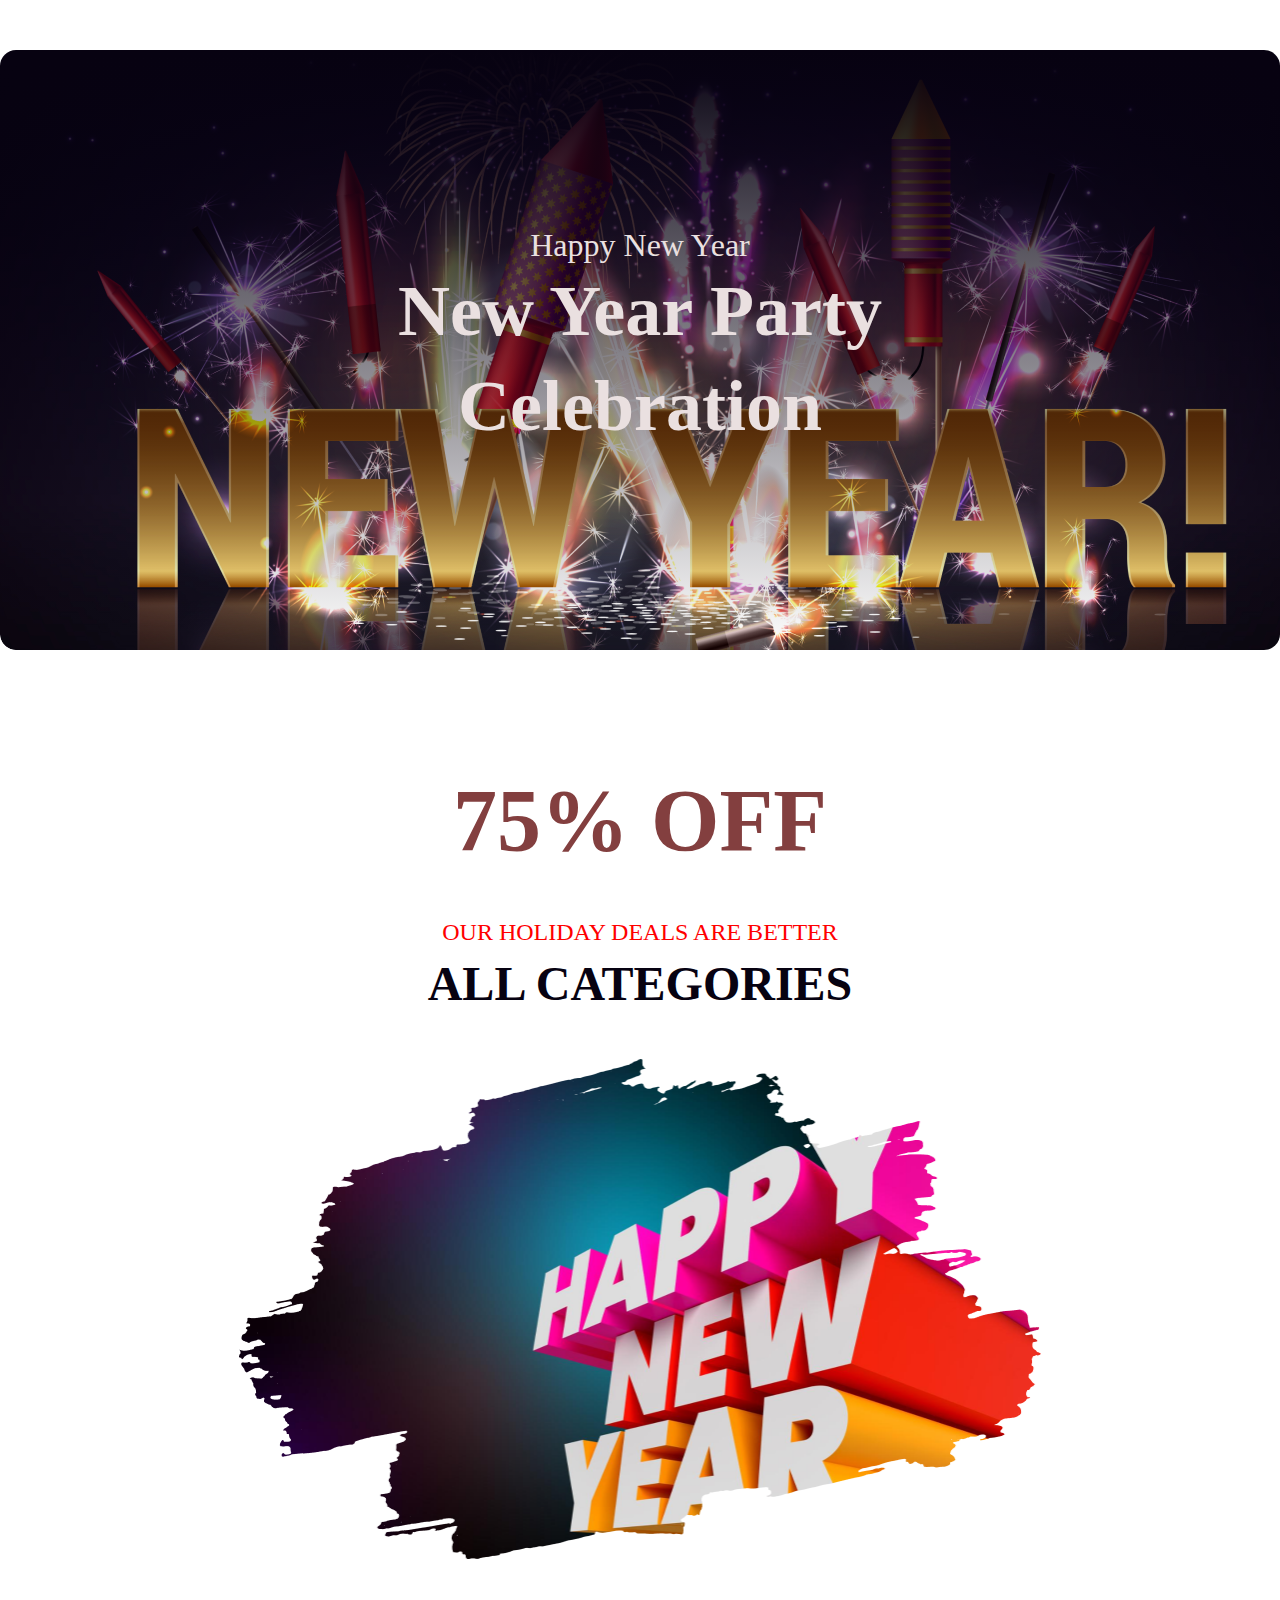
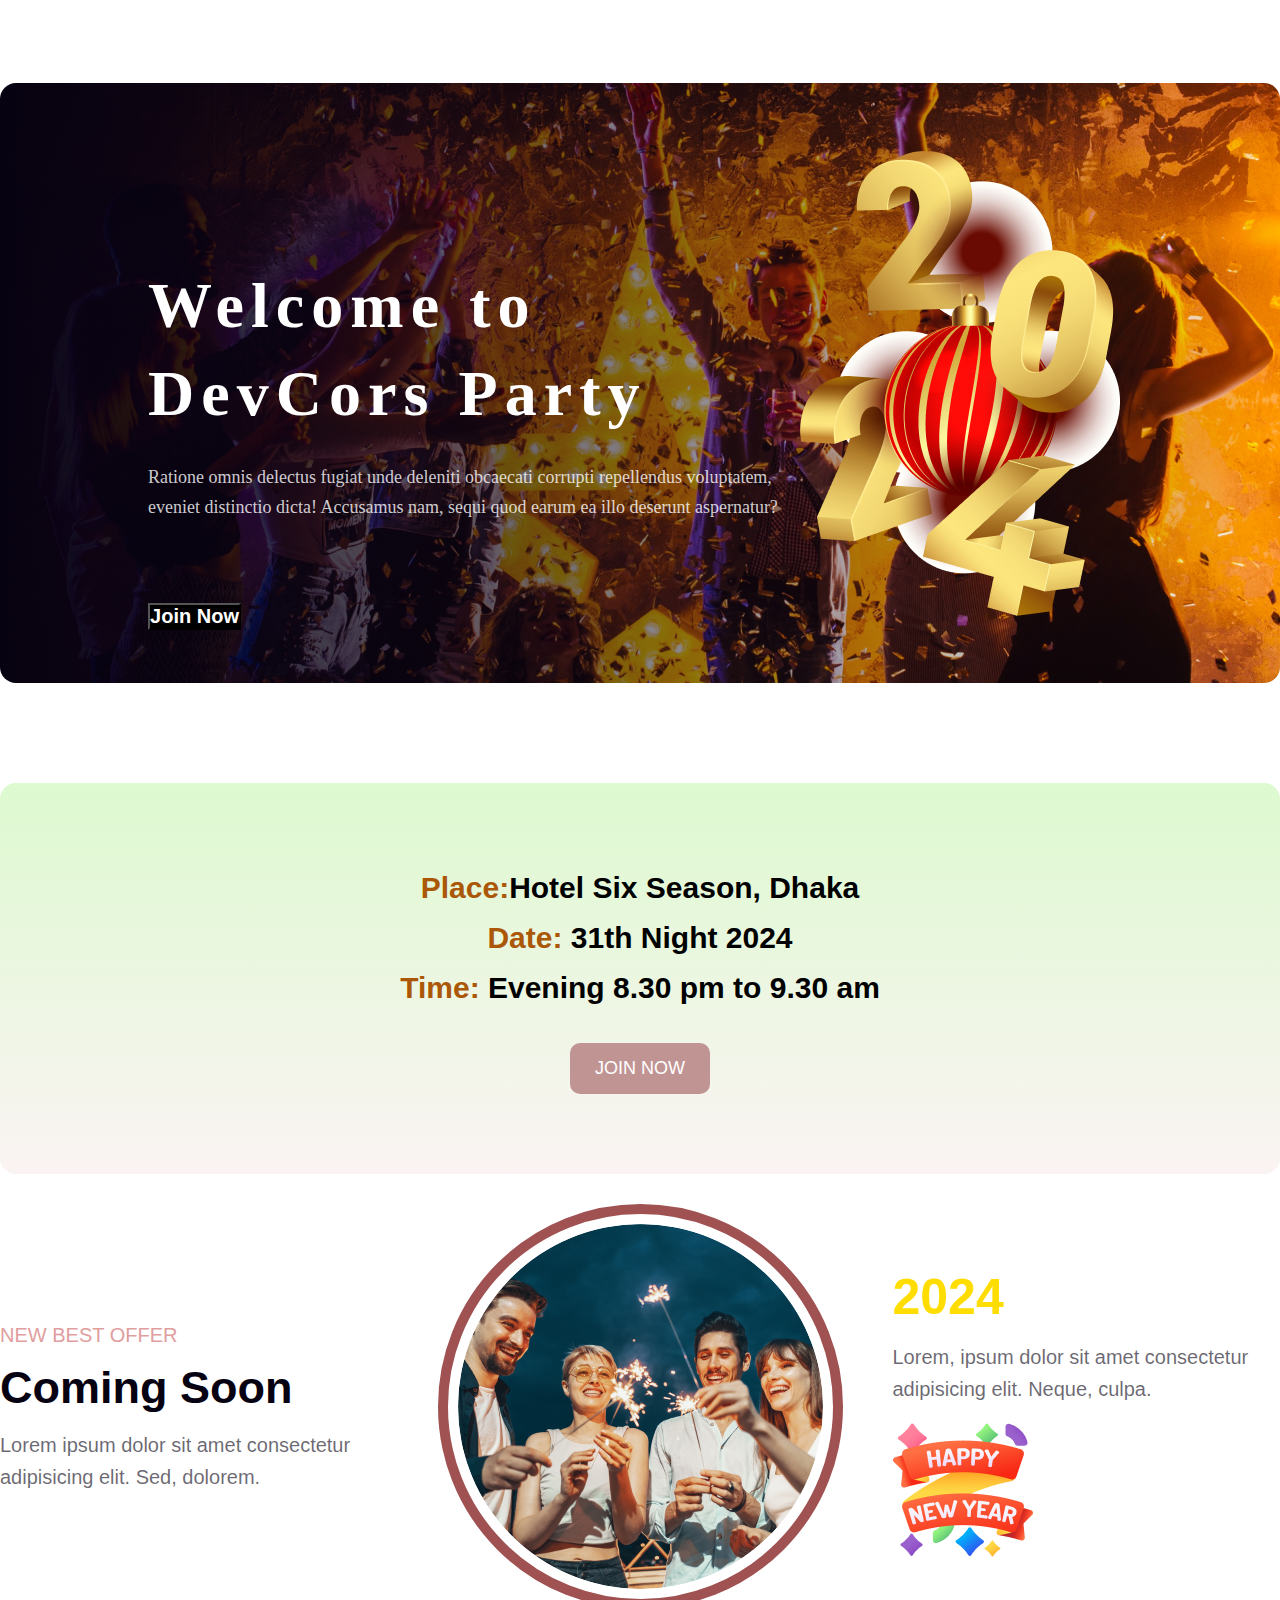
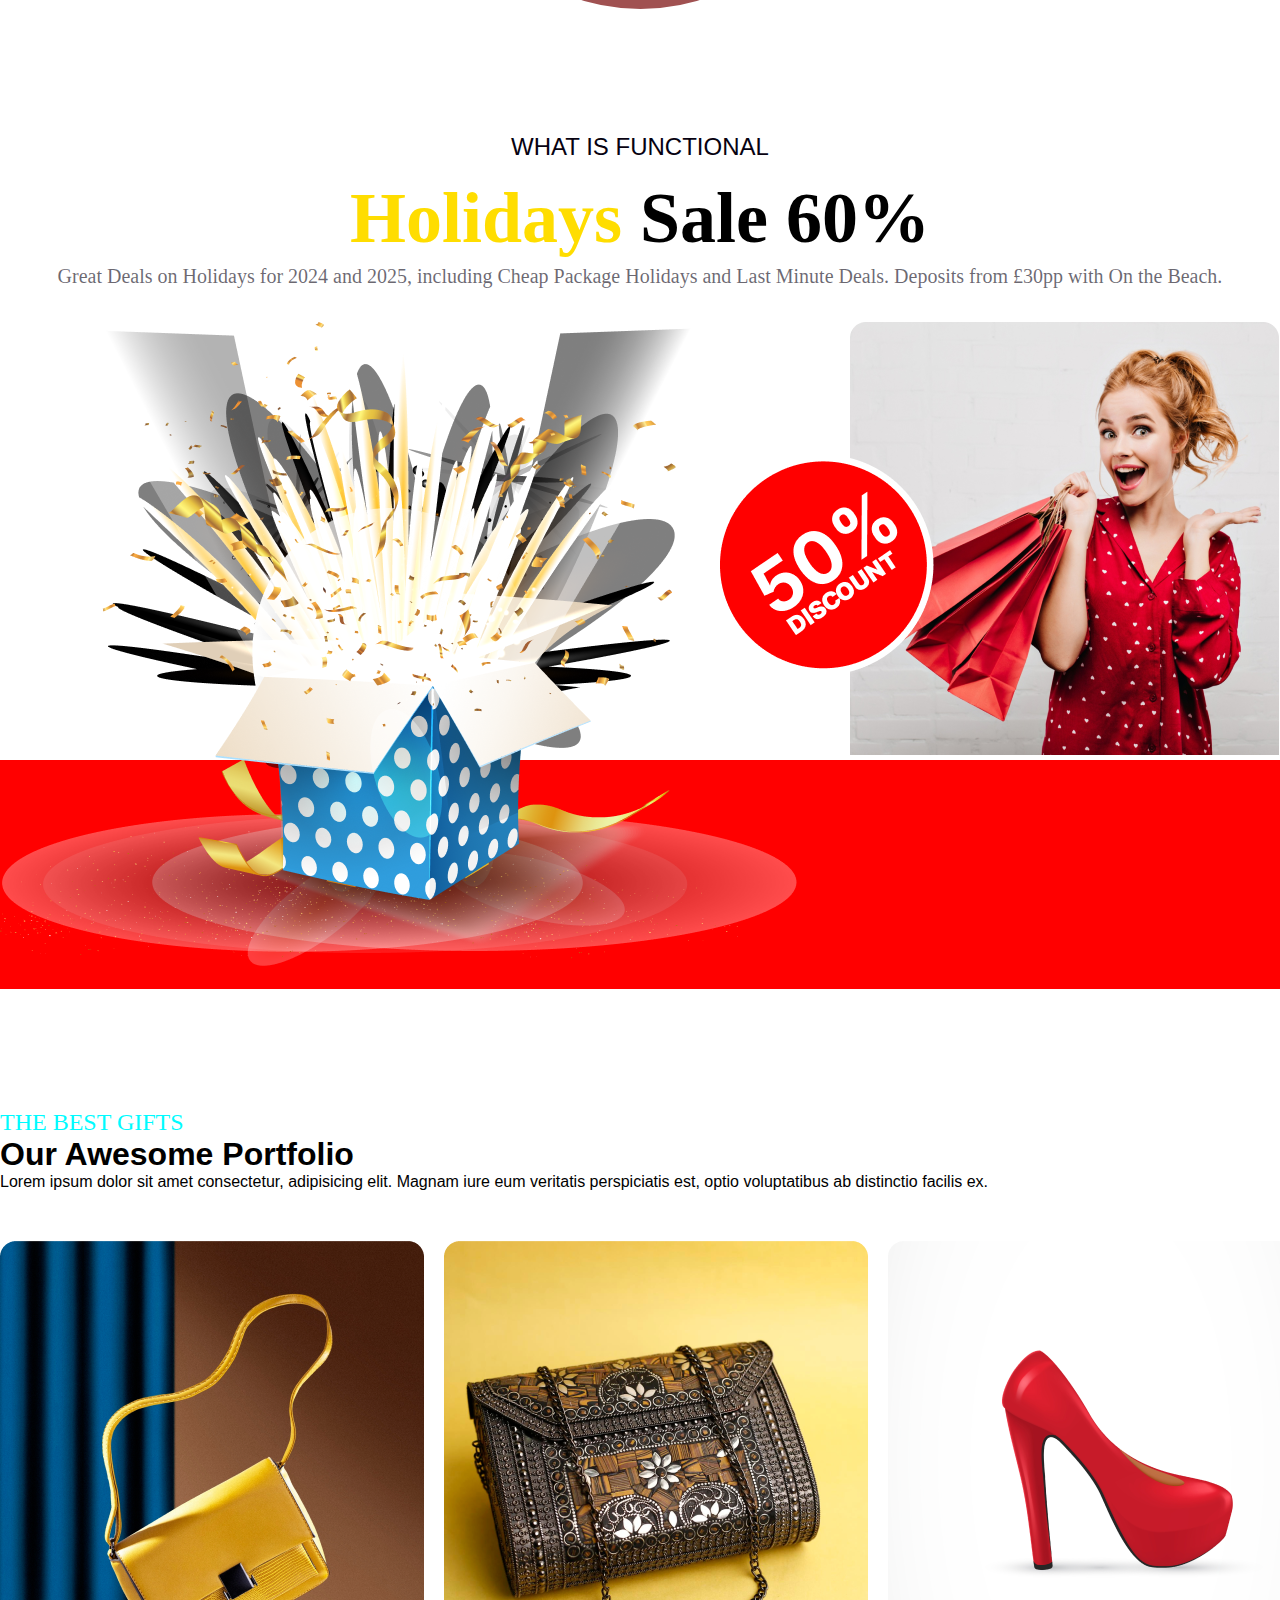
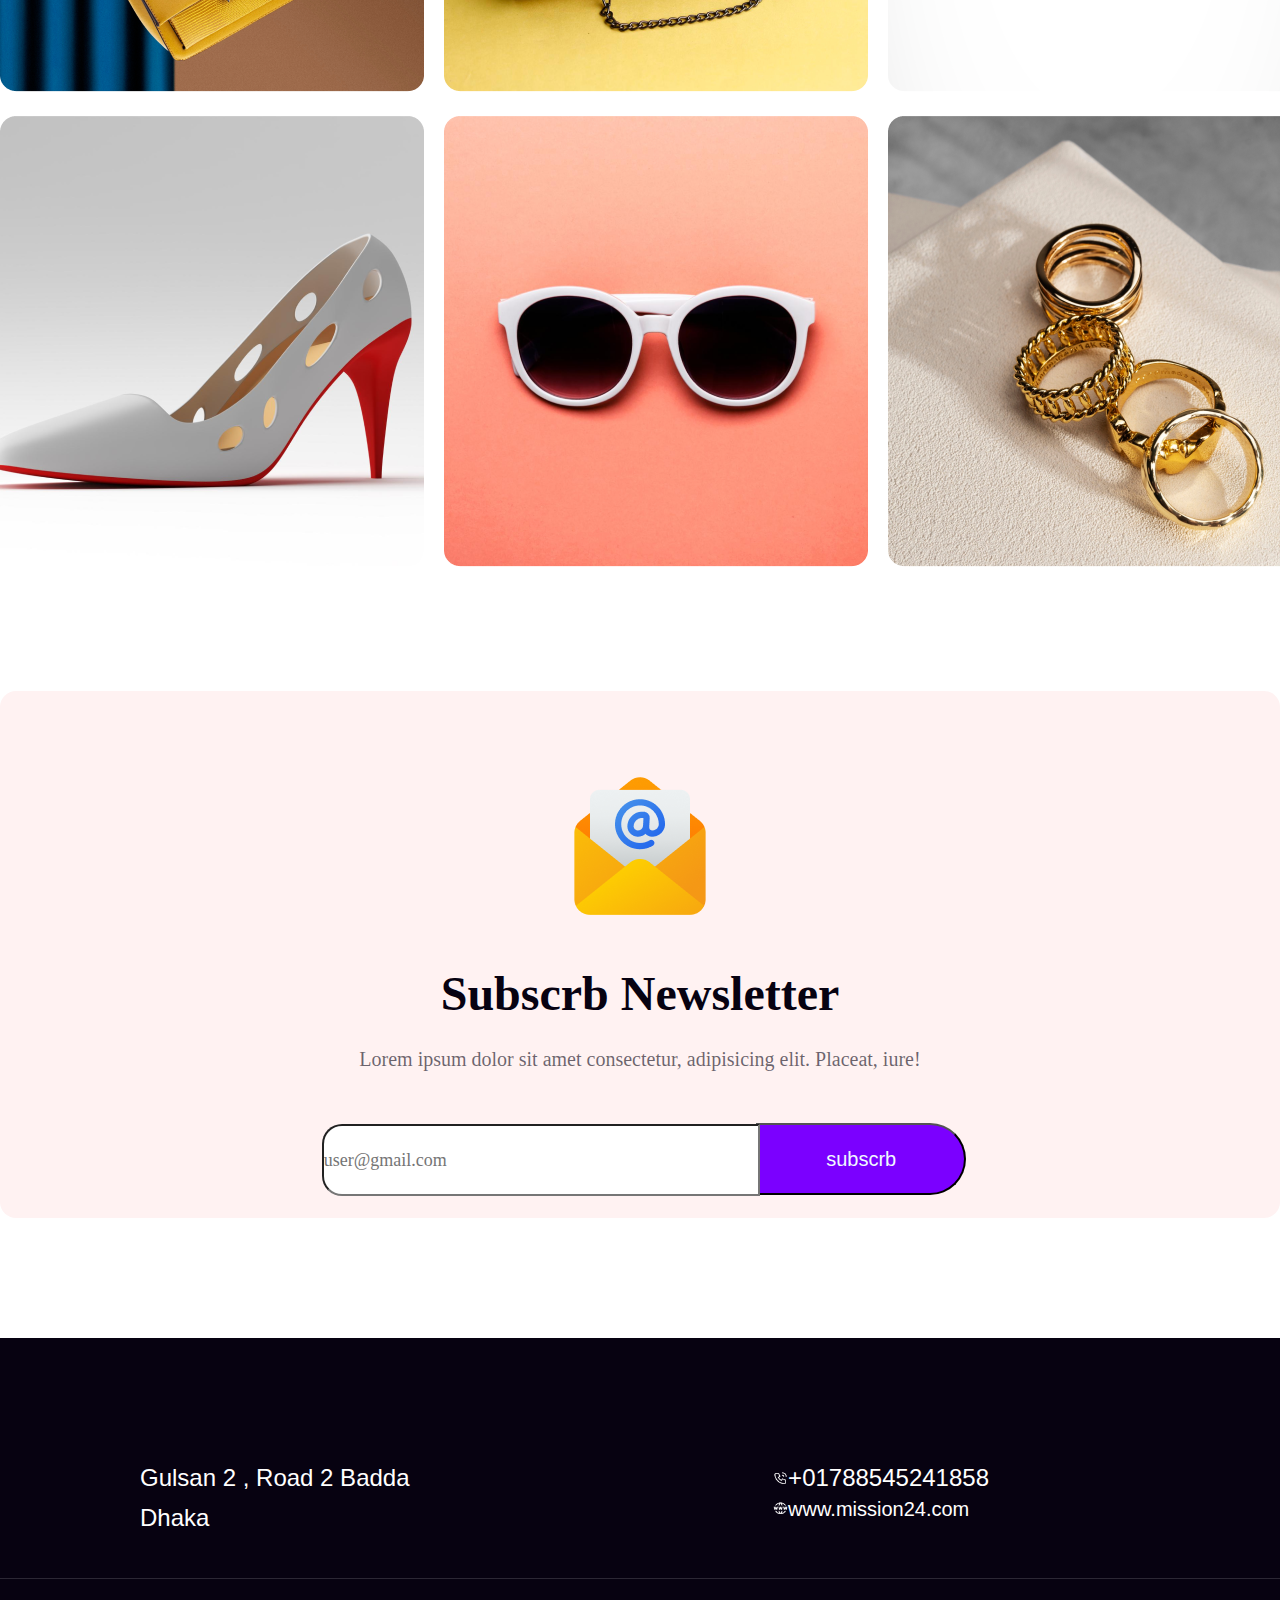
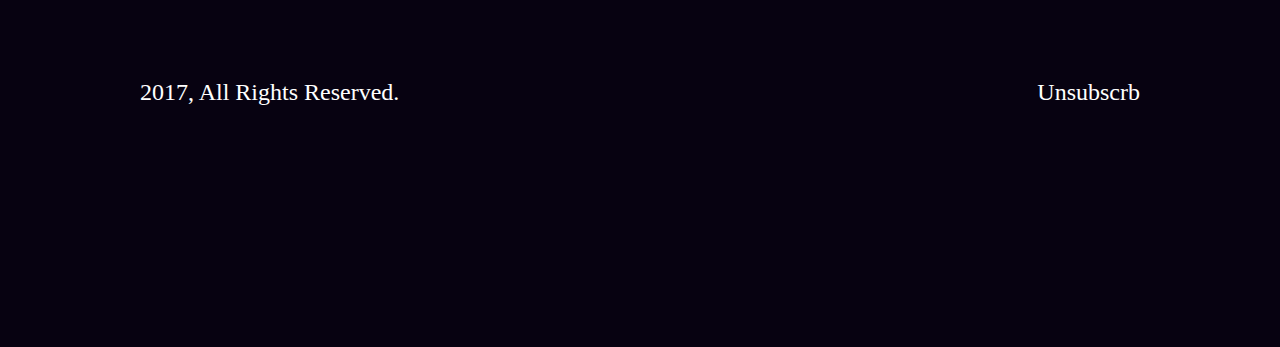
<file: index.html>
<!DOCTYPE html>
<html lang="en">
<head>
    <meta charset="UTF-8">
    <meta name="viewport" content="width=device-width, initial-scale=1.0">
    <title>Mission24 </title>
    <link rel="stylesheet" href="index.css">
</head>
<body >
<main class="banner_main">
     <header class="banner">
        <div class="ban_font">
          <h2>Happy New Year</h2>
          <h1>New Year Party <br> Celebration</h1>
        </div>
    </header>
        <section class="head_cont">
            <header class="offhead">
                <h1>75% OFF</h1>
                <h5>OUR HOLIDAY DEALS ARE BETTER</h5>
                <p>ALL CATEGORIES</p>
                <img src="./resources/New Year Photo.png" alt="">
            </header>
        </section>
    <header class="out_ban">
        <div class="out_ban_in">
                <h3>Welcome to <br>DevCors Party</h3>
                <p>Ratione omnis delectus fugiat unde deleniti obcaecati corrupti repellendus voluptatem, <br>eveniet distinctio dicta! Accusamus nam, sequi quod earum ea illo deserunt aspernatur?</p>
                <br>
                <button>Join Now</button>
            </div> 
        <img src="./resources/Group 70.png" alt="" class="logo_y">
    </header>
    <div class="containers"> 
        <h3><span>Place:</span>Hotel Six Season, Dhaka</h3>
        <h3><span>Date:</span> 31th Night 2024</h3>
        <h3><span>Time:</span> Evening 8.30 pm to 9.30 am</h3>
        <button class="btn">JOIN NOW</button>
    </div>

    <div class="containerm">
        <div class="containerd">
            <h4>NEW BEST OFFER</h4>
            <h2>Coming Soon</h2>
            <p>Lorem ipsum dolor sit amet consectetur adipisicing elit. Sed, dolorem.</p>
            </div>
           <div class="containerd">
            <img class="Ellipse" src="./resources/Ellipse 1.png" alt="">
           </div>
           <div class="containerd">
            <h1 class="yeard">2024</h1>
            <p>Lorem, ipsum dolor sit amet consectetur adipisicing elit. Neque, culpa.</p>
            <img class="Happy" src="./resources/Group 96.png" alt="">
           </div>
    </div>

      <div class="Functional">
        <div class="holidays">
            <h4>WHAT IS FUNCTIONAL</h4>
            <h1><span>Holidays</span> Sale 60%</h1>
            <p>Great Deals on Holidays for 2024 and 2025, including Cheap Package Holidays and Last Minute Deals. Deposits from £30pp with On the Beach.</p>
        </div>
        <div class="holidays-img">
            <div class="holidays-box">
                <img src="./resources/Group 75.png" alt="">
            </div>
            <div class="image">
                <img class="image-index" src="./resources/Rectangle 1.png" alt="">
                <img class="image-1" src="./resources/Group 44.png" alt="">
            </div>
        </div>
      </div>
      <div class="gift-section">
        <h4> THE BEST GIFTS </h4>
        <h1>Our Awesome Portfolio</h1>
        <p> Lorem ipsum dolor sit amet consectetur, adipisicing elit. Magnam iure eum veritatis perspiciatis est, optio voluptatibus ab distinctio facilis ex.</p></div>
      <div class="image-section">
        <div><img src="./resources/Rectangle 3.png" alt=""></div>
        <div><img src="./resources/Rectangle 4.png" alt=""></div>
        <div><img src="./resources/Rectangle 5.png" alt=""></div>
        <div><img src="./resources/Rectangle 6.png" alt=""></div>
        <div><img src="./resources/Rectangle 7.png" alt=""></div>
        <div><img src="./resources/Rectangle 8.png" alt=""></div>
      </div>
       <div class="subscrb-section">
        <div class="News">
          <img src="./resources/Group 61.png" alt="">
          <h1>subscrb Newsletter</h1>
          <p>Lorem ipsum dolor sit amet consectetur, adipisicing elit. Placeat, iure! </p>
        </div>
        <div>
            <input type="email" name="" id="" placeholder="user@gmail.com">
            <button class="btnmary"> subscrb </button>
        </div>
       </div>
</main>
    <footer>
        <div class="footer">
            <div class="address">
                <p class="address-section">Gulsan 2  , Road 2 Badda<br> Dhaka</p>
            </div>
            <div class="contact">
                <p class="number">
                    <img src="./resources/Call.png" alt="">+01788545241858
                </p>
                <p class="website">
                    <img src="./resources/Website.png" alt="">www.mission24.com
                </p>
            </div>
        </div>
     <hr>
     <div class="End-section">
        <p class="text-area">2017, All Rights Reserved.</p>
        <p class="subscrb">Unsubscrb</p>
     </div>
    </footer>
    
</body>
</html>
</file>
<file: index.css>
*{
    padding: 0;
    margin: 0;
    box-sizing: border-box;
    font-family: 'Merriweather', sans-serif;
}
.banner_main{
    max-width: 1320px;
    margin: auto;
}
.banner{
    background-image: linear-gradient(180deg, #070211 0%, rgba(7, 2, 17, 0.00) 100%), url('../resources/Bannerimage.png');
    border-radius: 16px;
    height: 600px;
    margin-top: 50px;
}
.ban_font{
    color: #eae0e0;
    text-align: center;
    padding: 177px 344px;
}
.ban_font h2{
    font-family: 'Merriweather';
    font-size: 32px;
    font-style: normal;
    font-weight: 400;
    line-height: normal;
}
.ban_font h1{
    font-family: 'Merriweather';
    font-size: 72px;
    font-style: normal;
    font-weight: 900;
    line-height: 95px;
}
.head_cont{
    text-align: center;
}
.offhead h1{
    margin-top: 120px;
    color: rgb(131, 63, 63);
    font-size: 88px;
    font-family: 'Inter';
    font-style: normal;
    font-weight: 900;
    line-height: normal;
}
.offhead h5{
    margin-top: 48px;
    color: #F00;
    font-family: 'Inter';
    font-size: 24px;
    font-style: normal;
    font-weight: 500;
    line-height: normal;
}
.offhead p{
    margin-top: 10px;
    color: #070211;
    font-family: 'Inter';
    font-size: 48px;
    font-style: normal;
    font-weight: 700;
    line-height: normal;
}
.head_cont img{
    margin-top: 48px;
    width: 802.9px;
    height: 500px;
    flex-shrink: 0;
}

.out_ban{
    display: flex;
    align-items: center;
    justify-content: space-evenly;
    background-image: linear-gradient(90deg, #070211 0%, rgba(160, 127, 224, 0) 100%), url('../resources/Vectorrr.png');
    background-position: center;
    background-repeat: no-repeat;
    background-size: cover;
    border-radius: 16px;
    height: 600px;
    margin-top: 120px;
}
.out_ban_in h3{
    color: #FFF;
    font-family: 'Merriweather';
    font-size: 64px;
    font-style: normal;
    font-weight: 900;
    line-height: 88px; 
    letter-spacing: 7.04px;
    padding-top: 126px;
   padding-left: 126px;
}
.out_ban_in p{
    padding: 25px 0;
    color: #ffffffcc;
    font-family: 'Inter';
    font-size: 18px;
    font-style: normal;
    font-weight: 400;
    line-height: 30px;
    padding-top: 24px;
   padding-left: 126px;
}
.out_ban_in button{
    font-family: "Inter", sans-serif;
    font-weight: 700;
    font-size: 20px;
    margin-top: 38px;
    margin-left: 126px;
    color: #fff;
    background: #000;
}
.logo_y{
    padding: 68px 138px 67px 0;
}
.containers{
    width: 100%;
    padding: 80px;
    background: linear-gradient(180deg, rgba(108, 232, 50, 0.233) 0%, rgba(195, 93, 93, 0.075) 100%);
    border-radius: 8px;
    text-align: center;
    margin-top: 100px;
    border-radius: 16px;
}
.containers h3{
    font-size: 30px;
    font-weight: 600;
    line-height: 50px;
}
.containers span{
    color: rgb(171, 87, 8);
}
.btn{
    margin-top: 30px;
    color: #fff;
        background-color: rgb(193, 148, 148);
        border: none;
        outline: none;
        border-radius: 10px;
        font-size: 18px;
        font-weight: 500;
        padding: 15px 25px;
        cursor: pointer;
    
}
.containerm{
    margin-top: 30px;
    display: flex;
    align-items: center;
    justify-content: space-around;
    gap: 50px;
}
.containerd{
    flex: 1;
}
.containerm .Ellipse{
    padding: 10px;
    border-radius: 50%;
    border: 10px solid rgb(160, 81, 81);
}
.containerm h4{
    color: rgb(224, 158, 158);
    font-size: 20px;
    font-weight: 500;
}
.containerm h2{
    color: #070211;
    font-size: 45px;
    font-weight: 900;
    padding: 15px 0;
}
.containerm h1{
    color: rgb(255, 221, 0);
    font-size: 50px;
    font-weight: 900;
    padding: 15px 0;
}
.containerm p{
    color: #07021199;
    font-size: 20px;
    font-weight: 400;
    line-height: 32px;
}
.containerm .Happy{
    margin-top: 15px;
}
.holidays{
    text-align: center;
    margin-top: 120px;
}
.holidays h4{
    color: #070211;
    font-family: "Inter", sans-serif ;
    font-size: 24px;
    font-style: normal;
    font-weight: 500;
    line-height: normal;
    padding-bottom: 16px;
}
.holidays span{
    color: rgb(255, 221, 0);
    font-family: "Merriweather", serif;
    font-size: 72px;
    font-weight: 900;
}
.holidays h1{
    font-family: "Merriweather", serif;
    font-size: 72px;
    font-weight: 900;
}
.holidays p{
    color: rgba(7, 2, 17, 0.60);
    text-align: center;
    font-family: Inter;
    font-size: 20px;
    font-style: normal;
    font-weight: 500;
    line-height: 32px;
}
.holidays-img{
    background: url('../resources/Rectangle\ 2.png');
    background-repeat: no-repeat;
    background-position: bottom;
    margin-top: 30px;
}
.holidays-img{
    display: flex;
    justify-content: space-between;
}
.image{
    z-index: 1;
    width: 430px;
    height: 430px;
    position: relative;
}
.image-1{
    position: absolute;
    top: 90px;
    left: -180px;
}
.gift-section{
    margin-top: 120px;
}
.gift-section h4{
    color: rgb(0, 251, 255);
    font-family: 'Inter';
    font-size: 24px;
    font-style: normal;
    font-weight: 500;
    line-height: normal;
}
.image-section{
    display: grid;
    grid-template-columns: 1fr 1fr 1fr;
    gap: 20px;
    margin-top: 50px;
}

.subscrb-section{ 
    margin-top: 120px;
    background-color: #fff2f2;
    border-radius: 16px;
    text-align: center;
    padding-top: 80px;
} 
.subscrb-section h1{
    color: #070211;
    font-family: 'Merriweather';
    font-size: 48px;
    font-style: normal;
    font-weight: 900;
    line-height: normal;
    text-transform: capitalize;
    margin-top: 40px;
}
.subscrb-section p{
    color: rgba(7, 2, 17, 0.60);
    font-family: 'Inter';
    font-size: 20px;
    font-style: normal;
    font-weight: 400;
    line-height: 32px;
    margin-top: 22px;
}
.btnmary{
    margin-bottom: 22px;  
   width: 210px;
   height: 72px;
   background-color: rgb(123, 0, 255);
   color: aliceblue;
   border-radius: 0px 50px 50px 0px; 
   font-size: 20px;
   font-weight: 600px;
   margin-top: 48px;
}
input{
    margin-bottom: 22px;
    width: 438px;
    height: 72px;
    border-radius: 20px 0px 0px 20px;
    position: relative;
    color: rgba(7, 2, 17, 0.30);
    font-family: 'Inter';
    font-size: 18px;
    font-style: normal;
    font-weight: 400;
    line-height: normal;
    left: 8px;
    margin-top: 48px;
}
footer{
    margin-top: 120px;
    background-color: #070211 ;
    height: 609px;
    font-family: 'Inter';
}
.footer .address {
     color: #FFF;
     font-family: 'Inter';
    font-size: 24px;
    font-style: normal;
    font-weight: 500px;
    line-height: 40px;
    margin-top: 120px;
    margin-left: 140px;
}
.footer{
    display: flex;
    justify-content: space-between;
}
.number{
     color: #fff;
  font-size: 24px;
  font-style: normal;
  font-weight: 500;
  line-height: 40px; 
  margin-top: 120px;
  margin-right: 291px;
}
.website{
    color: #fff;
    font-size: 20px;
}
.footer .contact img{
    height: 15px;
    width: 15px;
}
hr{
    background: rgba(255, 255, 255, 0.15);
  height: 1px;
  width: 100%;
  margin-top: 40px;
  margin-bottom: 50px;
  border: none;
}
.End-section{
      display: flex;
      color: #fff;
  justify-content: space-between;
}
.text-area{
    font-family: 'Inter';
    font-size: 24px;
    font-style: normal;
    font-weight: 500;
    line-height: normal;
    margin-top: 50px;
    margin-left: 140px;
}
.subscrb{
     font-family: Inter;
     font-size: 24px;
     font-style: normal;
     font-weight: 500;
     line-height: normal;
     margin-top: 50px;
     margin-right: 140px;
}
</file>
